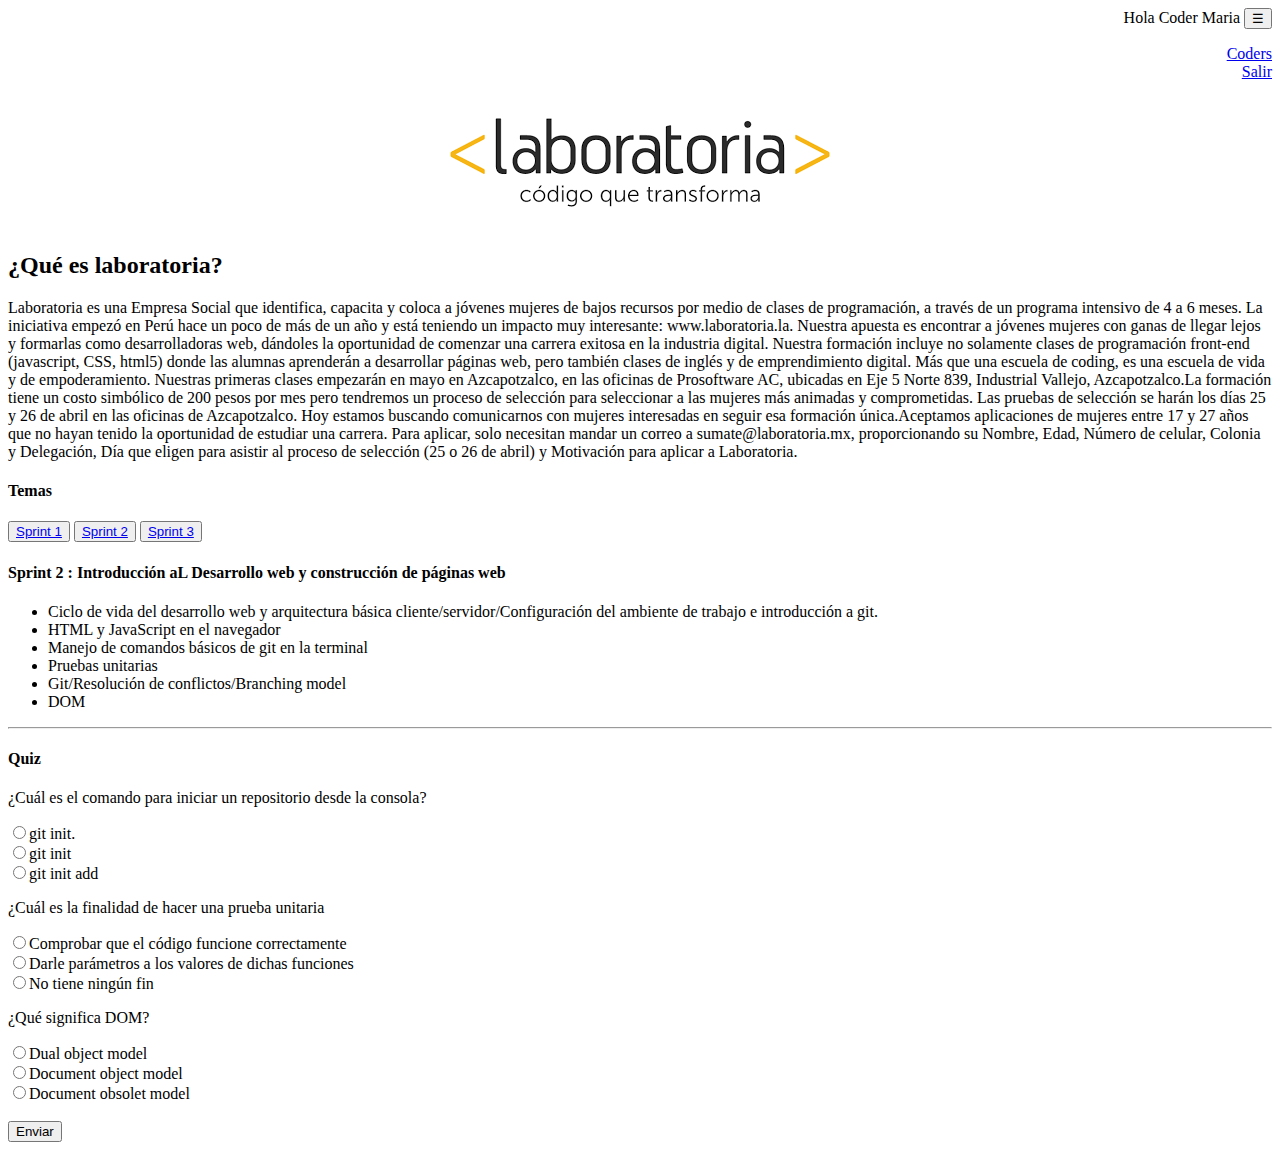
<file: index1.html>
<!DOCTYPE html>
<html lang="en">
<head>
	<meta charset="UTF-8">
	<meta name="viewport" content="width=device-width, initial-scale=1.0">
	<meta http-equiv="X-UA-Compatible" content="ie=edge">
	<title>Document</title>
</head>
<body>
		<div align =right class="dropdown">Hola Coder Maria
			<button onclick="myFunction()" class="dropbtn" >&#9776;</button>
			<div id="myDropdown" class="dropdown-content" align=right >
					<ul class="menu">
						<a href="index3.html">Coders</a><br>
						<a href="index4.html">Salir</a>
					</ul>
			</div>
			<div align=center class="">
				<img src="[data-uri]" alt="">
			</div>
		</div>
		<div class="">
			<h2>¿Qué es laboratoria?</h2>
			<p>Laboratoria es una Empresa Social que identifica, capacita y coloca a jóvenes mujeres de bajos recursos por medio de clases de programación, a través de un programa intensivo de 4 a 6 meses. La iniciativa empezó en Perú hace un poco de más de un año y está teniendo un impacto muy interesante: www.laboratoria.la. Nuestra apuesta es encontrar a jóvenes mujeres con ganas de llegar lejos y formarlas como desarrolladoras web, dándoles la oportunidad de comenzar una carrera exitosa en la industria digital. Nuestra formación incluye no solamente clases de programación front-end (javascript, CSS, html5) donde las alumnas aprenderán a desarrollar páginas web, pero también clases de inglés y de emprendimiento digital. Más que una escuela de coding, es una escuela de vida y de empoderamiento.
				Nuestras primeras clases empezarán en mayo en Azcapotzalco, en las oficinas de Prosoftware AC, ubicadas en Eje 5 Norte 839, Industrial Vallejo, Azcapotzalco.La formación tiene un costo simbólico de 200 pesos por mes pero tendremos un proceso de selección para seleccionar a las mujeres más animadas y comprometidas. Las pruebas de selección se harán los días 25 y 26 de abril en las oficinas de Azcapotzalco.
				Hoy estamos buscando comunicarnos con mujeres interesadas en seguir esa formación única.Aceptamos aplicaciones de mujeres entre 17 y 27 años que no hayan tenido la oportunidad de estudiar una carrera. Para aplicar, solo necesitan mandar un correo a sumate@laboratoria.mx, proporcionando su Nombre, Edad, Número de celular, Colonia y Delegación, Día que eligen para asistir al proceso de selección (25 o 26 de abril) y Motivación para aplicar a Laboratoria.</p>
		</div>
		<div class="">
			<h4>Temas</h4>
			<button type="button" name="button"><a href="index.html">Sprint 1</a></button>
			<button type="button" name="button"><a href="index1.html">Sprint 2</a></button>
			<button type="button" name="button"><a href="index2.html">Sprint 3</a></button>
		</div>
		<div class="">
			<h4>Sprint 2 : Introducción aL Desarrollo web y construcción de páginas web</h4>
			<ul>
				<li>Ciclo de vida del desarrollo web y arquitectura básica cliente/servidor/Configuración del ambiente de trabajo e introducción a git.</li>
				<li>HTML y JavaScript en el navegador</li>
				<li>Manejo de comandos básicos de git en la terminal</li>
				<li>Pruebas unitarias</li>
        <li>Git/Resolución de conflictos/Branching model</li>
        <li>DOM</li>
			</ul>
		</div>
		<hr>
		<div class="">
			<h4>Quiz</h4>
			<div class="">
				<p>¿Cuál es el comando para iniciar un repositorio desde la consola?</p>
				<input type="radio" name="Pregunta1" value="" id="diez">git init. <br>
				<input type="radio" name="Pregunta1" value="" id="once">git init <br>
				<input type="radio" name="Pregunta1" value="" id="doce">git init add <br>
			</div>
			<div class="">
				<p>¿Cuál es la finalidad de hacer una prueba unitaria</p>
				<input type="radio" name="Pregunta2" value="" id="trece">Comprobar que el código funcione correctamente <br>
				<input type="radio" name="Pregunta2" value="" id="catorce">Darle parámetros a los valores de dichas funciones <br>
				<input type="radio" name="Pregunta2" value="" id="quince">No tiene ningún fin <br>
			</div>
			<div class="">
				<p>¿Qué significa DOM?</p>
				<input type="radio" name="Pregunta3" value="" id="dieciseis">Dual object model <br>
				<input type="radio" name="Pregunta3" value="" id="diecisiete">Document object model <br>
				<input type="radio" name="Pregunta3" value="" id="dieciocho">Document obsolet model <br>
			</div>
		</div><br>
		<button type="button" name="button">Enviar</button>
	</body>
</html>
</file>
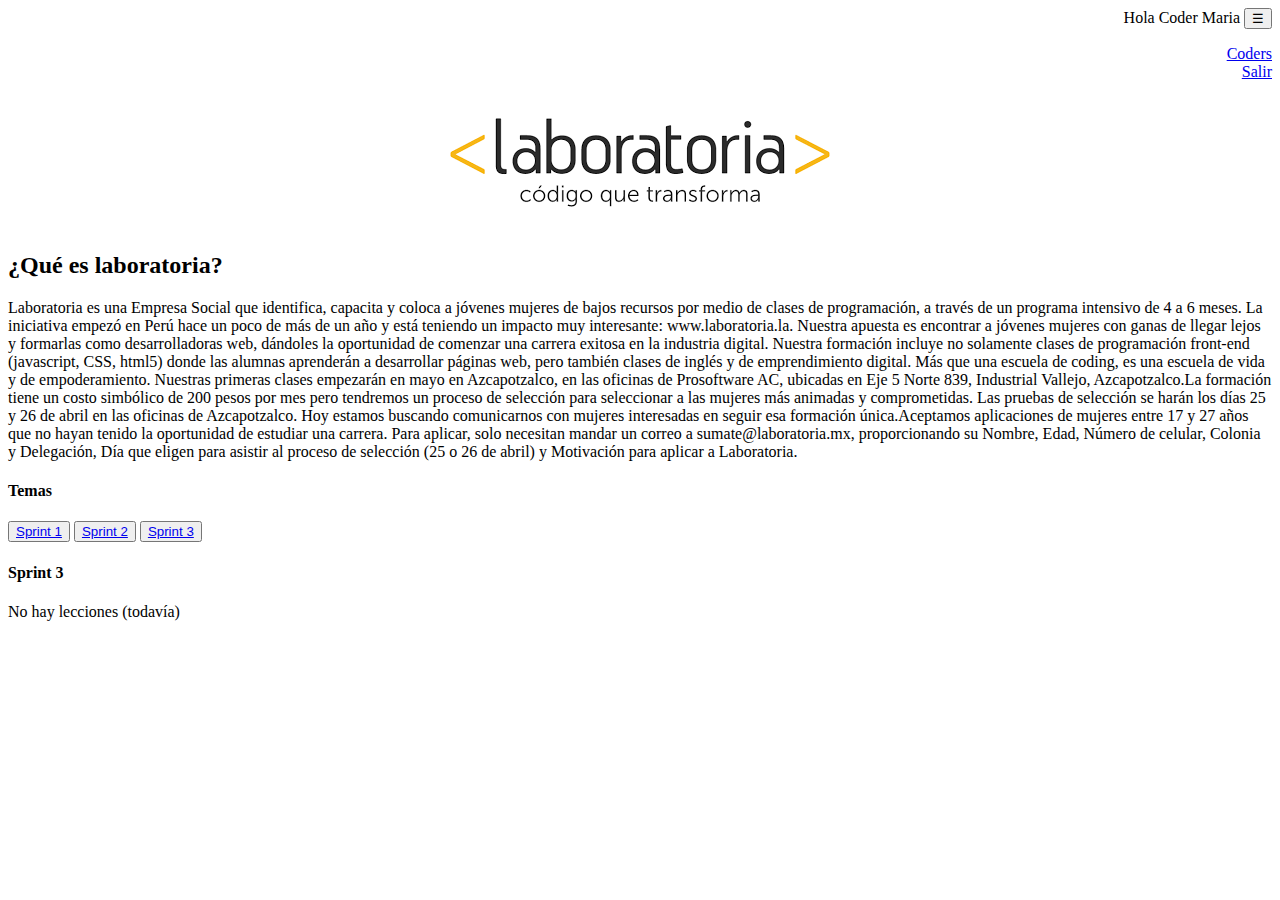
<file: index2.html>
<!DOCTYPE html>
<html lang="en">
<head>
	<meta charset="UTF-8">
	<meta name="viewport" content="width=device-width, initial-scale=1.0">
	<meta http-equiv="X-UA-Compatible" content="ie=edge">
	<title>Document</title>
</head>
<body>
		<div align =right class="dropdown">Hola Coder Maria
			<button onclick="myFunction()" class="dropbtn" >&#9776;</button>
			<div id="myDropdown" class="dropdown-content" align=right >
					<ul class="menu">
						<a href="index3.html">Coders</a><br>
						<a href="index4.html">Salir</a>
					</ul>
			</div>
			<div align=center class="">
				<img src="[data-uri]" alt="">
			</div>
		</div>
		<div class="">
			<h2>¿Qué es laboratoria?</h2>
			<p>Laboratoria es una Empresa Social que identifica, capacita y coloca a jóvenes mujeres de bajos recursos por medio de clases de programación, a través de un programa intensivo de 4 a 6 meses. La iniciativa empezó en Perú hace un poco de más de un año y está teniendo un impacto muy interesante: www.laboratoria.la. Nuestra apuesta es encontrar a jóvenes mujeres con ganas de llegar lejos y formarlas como desarrolladoras web, dándoles la oportunidad de comenzar una carrera exitosa en la industria digital. Nuestra formación incluye no solamente clases de programación front-end (javascript, CSS, html5) donde las alumnas aprenderán a desarrollar páginas web, pero también clases de inglés y de emprendimiento digital. Más que una escuela de coding, es una escuela de vida y de empoderamiento.
				Nuestras primeras clases empezarán en mayo en Azcapotzalco, en las oficinas de Prosoftware AC, ubicadas en Eje 5 Norte 839, Industrial Vallejo, Azcapotzalco.La formación tiene un costo simbólico de 200 pesos por mes pero tendremos un proceso de selección para seleccionar a las mujeres más animadas y comprometidas. Las pruebas de selección se harán los días 25 y 26 de abril en las oficinas de Azcapotzalco.
				Hoy estamos buscando comunicarnos con mujeres interesadas en seguir esa formación única.Aceptamos aplicaciones de mujeres entre 17 y 27 años que no hayan tenido la oportunidad de estudiar una carrera. Para aplicar, solo necesitan mandar un correo a sumate@laboratoria.mx, proporcionando su Nombre, Edad, Número de celular, Colonia y Delegación, Día que eligen para asistir al proceso de selección (25 o 26 de abril) y Motivación para aplicar a Laboratoria.</p>
		</div>
		<div class="">
			<h4>Temas</h4>
			<button type="button" name="button"><a href="index.html">Sprint 1</a></button>
			<button type="button" name="button"><a href="index1.html">Sprint 2</a></button>
			<button type="button" name="button"><a href="index2.html">Sprint 3</a></button>
		</div>
		<div class="">
			<h4>Sprint 3</h4>
      <p>No hay lecciones (todavía)</p>
    </div>
	</body>
</html>
</file>
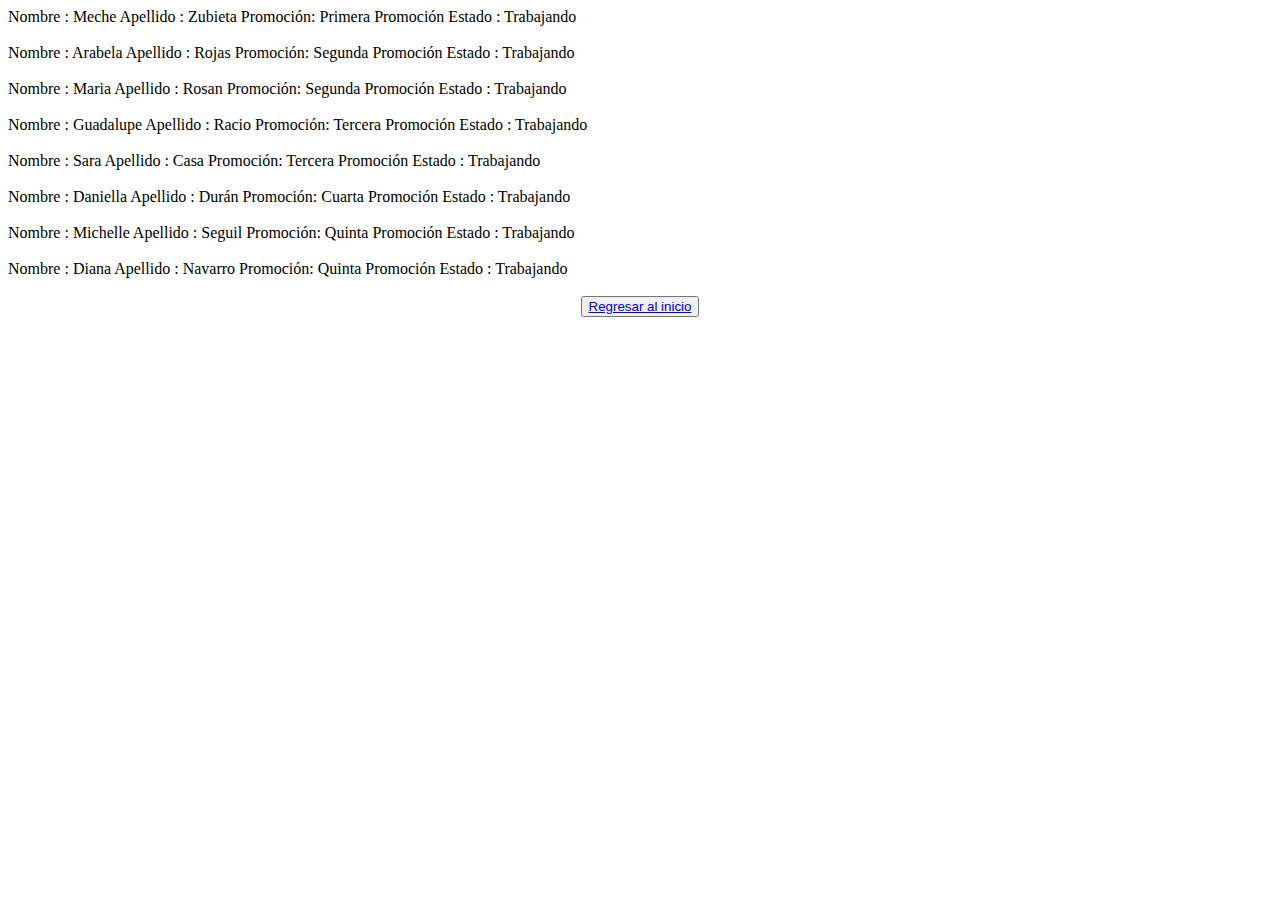
<file: index3.html>
<!DOCTYPE html>
<html lang="en">
<head>
  <meta charset="UTF-8">
  <meta name="viewport" content="width=device-width, initial-scale=1.0">
  <meta http-equiv="X-UA-Compatible" content="ie=edge">
  <title>Document</title>
</head>
<body>
  <div class="coders">
    <div class="">
      Nombre   : Meche
      Apellido : Zubieta
      Promoción: Primera Promoción
      Estado   : Trabajando
    </div><br>
    <div class="">
      Nombre   : Arabela
      Apellido : Rojas
      Promoción: Segunda Promoción
      Estado   : Trabajando
    </div><br>
    <div class="">
      Nombre   : Maria
      Apellido : Rosan
      Promoción: Segunda Promoción
      Estado   : Trabajando
    </div><br>
    <div class="">
      Nombre   : Guadalupe
      Apellido : Racio
      Promoción: Tercera Promoción
      Estado   : Trabajando
    </div><br>
    <div class="">
      Nombre   : Sara
      Apellido : Casa
      Promoción: Tercera Promoción
      Estado   : Trabajando
    </div><br>
    <div class="">
      Nombre   : Daniella
      Apellido : Durán
      Promoción: Cuarta Promoción
      Estado   : Trabajando
    </div><br>
    <div class="">
      Nombre   : Michelle
      Apellido : Seguil
      Promoción: Quinta Promoción
      Estado   : Trabajando
    </div><br>
    <div class="">
      Nombre   : Diana
      Apellido : Navarro
      Promoción: Quinta Promoción
      Estado   : Trabajando
    </div><br>
  </div>
  <div align=center class="">
      <button type="button" name="button"><a href="index.html">Regresar al inicio</a></button>
  </div>
</body>
</html>
</file>
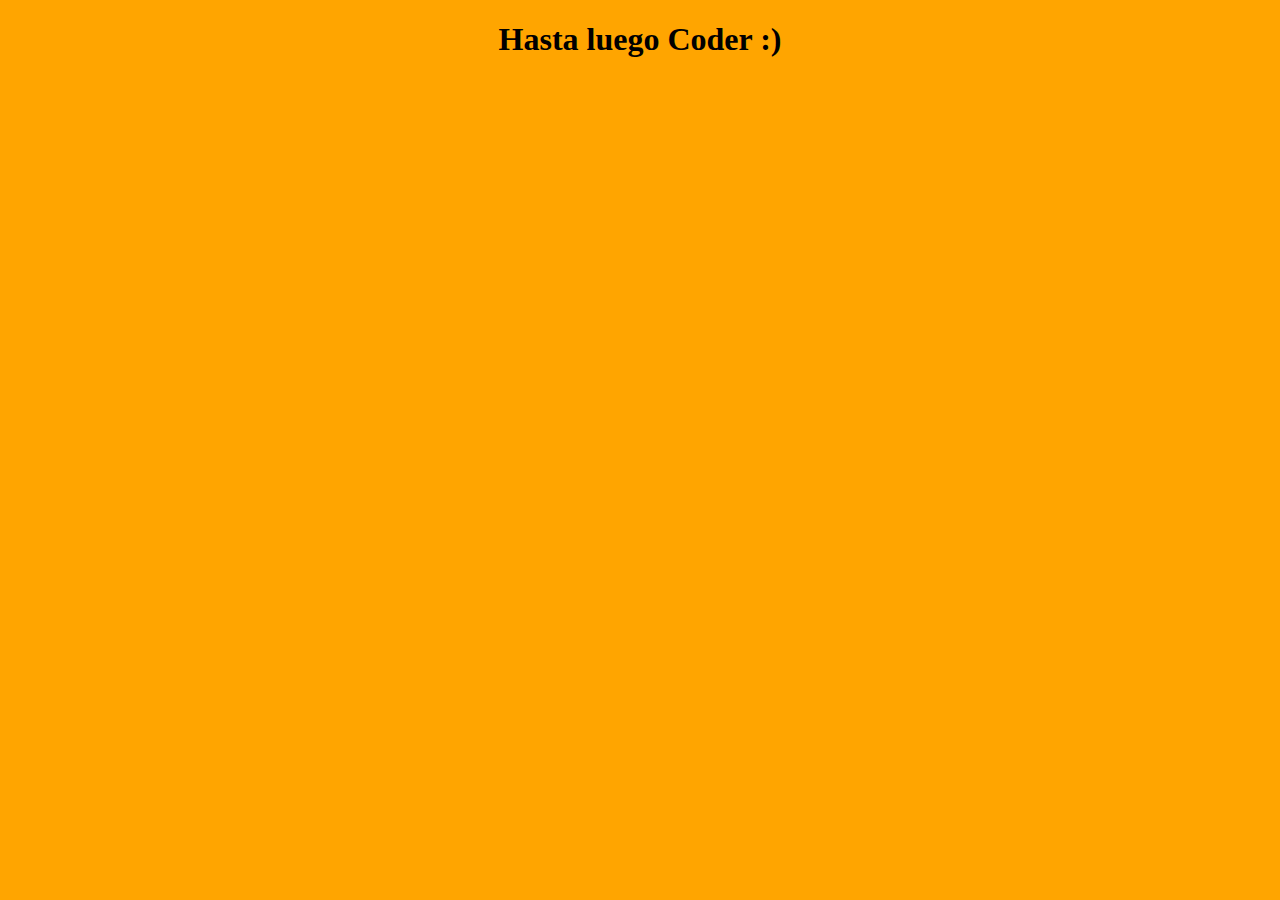
<file: index4.html>
<!DOCTYPE html>
<html lang="en">
<head>
  <meta charset="UTF-8">
  <meta name="viewport" content="width=device-width, initial-scale=1.0">
  <meta http-equiv="X-UA-Compatible" content="ie=edge">
  <title>Document</title>
</head>
<body style="background-color:orange"><center>
  <h1>Hasta luego Coder :)</h1>
</body>
</html>
</file>
